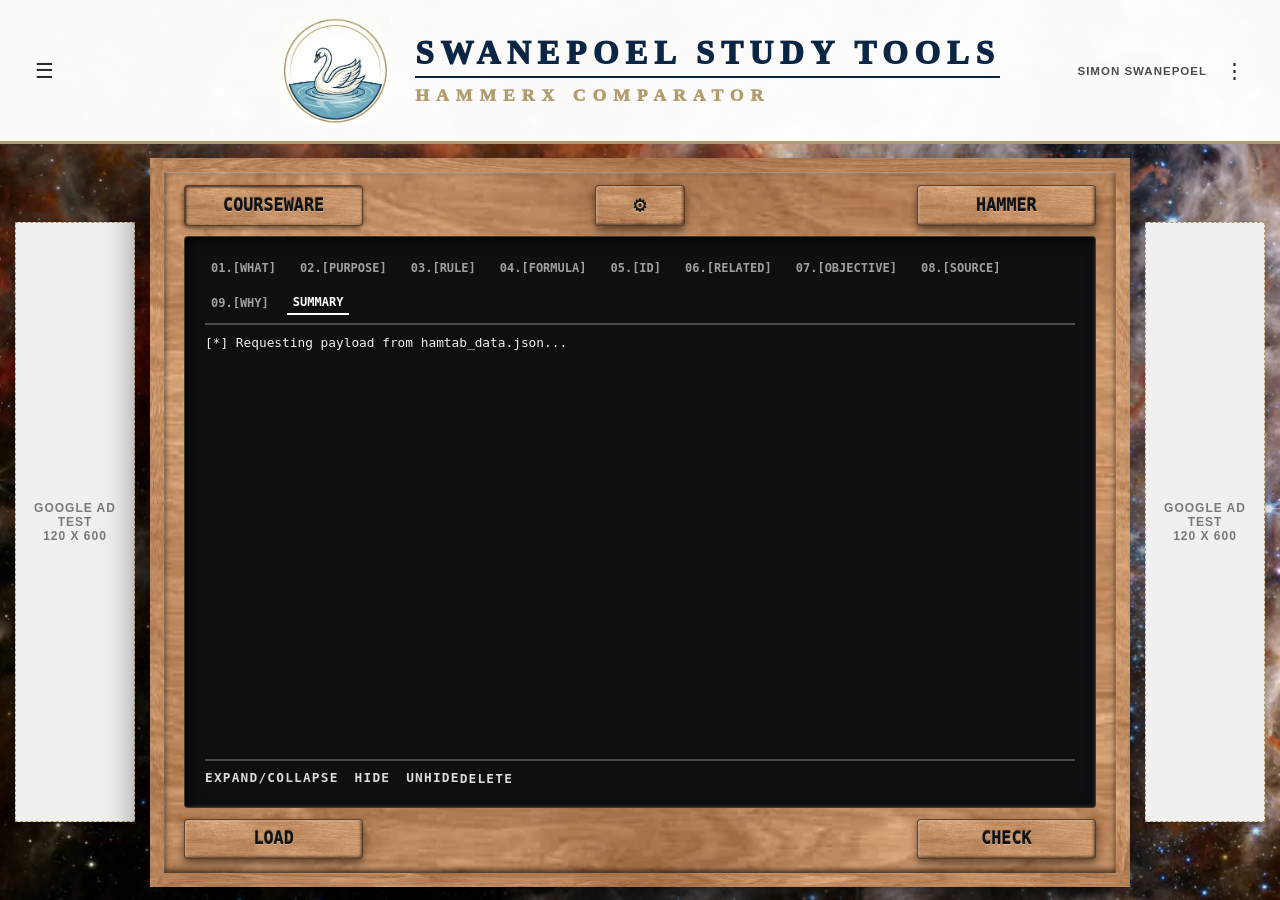
<file: comparator.html.html>
<!DOCTYPE html>
<html lang="en">
<head>
    <meta charset="UTF-8">
    <meta name="viewport" content="width=device-width, initial-scale=1.0">
    <title>SST-comparator / Hammer-X Workstation</title>
    <link rel="stylesheet" href="SST-comparator.css">
</head>
<body>

    <!-- Layer 1: Universal Backdrop Canvas -->
    <div class="nebula-canvas"></div>

    <!-- Consolidated Top Navigation Header Bar -->
    <div class="workstation-header" id="workstation-shutter-header">
        
        <!-- Top-Left Menu Container -->
        <div class="top-menu-container menu-left">
            <div class="drawer-wrapper">
                <div class="menu-trigger">☰</div>
                <nav class="nav-links-drawer">
                    <a href="#home" class="sst-nav-link">HOME</a>
                    <a href="#hammerx-home" class="sst-nav-link">HAMMERX HOME</a>
                    <a href="#stats" class="sst-nav-link">STATS</a>
                    <a href="#guardian-portal" class="sst-nav-link">GARDIAN PORTAL</a>
                    <a href="#tutorials" class="sst-nav-link">TUTORIALS</a>
                </nav>
            </div>
        </div>

        <!-- Centered horizontal logo and text branding block -->
        <div class="logo-wrapper">
            <img src="SST Logo.png" alt="SST Logo" class="sst-logo" id="shutter-logo">
            <div class="sst-branding-text-zone">
                <h2 class="sst-title-main" id="shutter-title-main">Swanepoel Study Tools</h2>
                <div class="sst-title-divider" id="shutter-title-divider"></div>
                <h3 class="sst-title-sub" id="shutter-title-sub">HAMMERX COMPARATOR</h3>
            </div>
        </div>

        <!-- Right Configuration & User Profile Anchor (3-Dots Menu) -->
        <div class="top-menu-container menu-right">
            <div class="drawer-wrapper">
                <div class="user-profile-trigger">
                    <span class="user-display-name">Simon Swanepoel</span>
                    <div class="menu-trigger">⋮</div>
                </div>
                <nav class="nav-links-drawer profile-drawer">
                    <a href="javascript:void(0)" class="sst-nav-link" id="btn-open-account-settings">Account Settings</a>
                    <a href="#security" class="sst-nav-link">Security</a>
                    <a href="#logout" class="sst-nav-link">Sign Out</a>
                </nav>
            </div>
        </div>
    </div>      

    <!-- The Primary Active Workspace Core -->
    <div class="workspace-core">
        
        <!-- LEFT GOOGLE AD TEST ZONE -->
        <div class="ad-zone-side">
            <div class="google-test-ad-banner">
                <span class="ad-label">Google Ad Test<br>120 x 600</span>
            </div>
        </div>
        
        <!-- The Central Focused Workstation Console (70vw Material Block) -->
        <div class="workstation-console" id="main-workstation-console">
            
            <div class="viewport-wrapper">
                
                <!-- Top Control Strip -->
                <div class="button-bar-top">
                    <button class="viewport-button-corner active-toggle" id="btn-nav-study">COURSEWARE</button>
                    <button class="viewport-button-center" id="btn-nav-gear">⚙</button>
                    <button class="viewport-button-corner" id="btn-nav-slate">HAMMER</button>
                </div>

                <!-- Central Viewport -->
                <div class="console-viewport">
                    
                    <!-- Viewport Display 1: Courseware -->
                    <div id="display-study-material" class="viewport-display active">
                        <div class="study-viewport-layout">
                            
                            <!-- 10 TAB HEADERS -->
                            <div class="study-tab-strip">                              
                                <button class="study-tab-button" onclick="switchStudyTab(event, '01_WHAT')">01.[WHAT]</button>
                                <button class="study-tab-button" onclick="switchStudyTab(event, '02_PURPOSE')">02.[PURPOSE]</button>
                                <button class="study-tab-button" onclick="switchStudyTab(event, '03_RULE')">03.[RULE]</button>
                                <button class="study-tab-button" onclick="switchStudyTab(event, '04_FORMULA')">04.[FORMULA]</button>
                                <button class="study-tab-button" onclick="switchStudyTab(event, '05_ID')">05.[ID]</button>
                                <button class="study-tab-button" onclick="switchStudyTab(event, '06_RELATED')">06.[RELATED]</button>
                                <button class="study-tab-button" onclick="switchStudyTab(event, '07_OBJECTIVE')">07.[OBJECTIVE]</button>
                                <button class="study-tab-button" onclick="switchStudyTab(event, '08_SOURCE')">08.[SOURCE]</button>
                                <button class="study-tab-button" onclick="switchStudyTab(event, '09_WHY')">09.[WHY]</button>
                                <button class="study-tab-button active-study-tab" onclick="switchStudyTab(event, '00_SUMMARY')">SUMMARY</button>
                            </div>

                            <!-- 10 CONTENT PANES -->
                            <div class="study-content-container">
                                <div id="00_SUMMARY" class="study-tab-pane active">[*] Requesting payload from hamtab_data.json...</div>
                                <div id="01_WHAT" class="study-tab-pane"></div>
                                <div id="02_PURPOSE" class="study-tab-pane"></div>
                                <div id="03_RULE" class="study-tab-pane"></div>
                                <div id="04_FORMULA" class="study-tab-pane"></div>
                                <div id="05_ID" class="study-tab-pane"></div>
                                <div id="06_RELATED" class="study-tab-pane"></div>
                                <div id="07_OBJECTIVE" class="study-tab-pane"></div>
                                <div id="08_SOURCE" class="study-tab-pane"></div>
                                <div id="09_WHY" class="study-tab-pane"></div>
                            </div>
                            
                            <!-- STREAMLINED BOTTOM FOOTER STRIP -->
                            <div class="study-footer-strip">
                                <div class="footer-left-group">
                                    <button id="btn-expand-toggle" class="study-footer-button" onclick="toggleExpandAll()">EXPAND/COLLAPSE</button>
                                    <button id="btn-study-hide" class="study-footer-button">HIDE</button>
                                    <button id="btn-study-unhide" class="study-footer-button">UNHIDE</button>
                                </div>
                                <div class="footer-right-group">
                                    <button id="btn-study-delete" class="study-footer-button btn-danger-action">DELETE</button>
                                </div>
                            </div>

                        </div>

                        <!-- WARNING MODAL ANCHORED INSIDE STUDY VIEWPORT -->
                        <div class="comparator-modal-overlay" id="sst-global-modal" style="display: none;">
                            <div class="comparator-modal-box">
                                <div class="modal-title" id="global-modal-title">REQUIRED FIELDS MISSING</div>
                                <p class="modal-text" id="global-modal-body">Confirmation required.</p>
                                <div class="modal-button-group" id="global-modal-actions"></div>
                            </div>
                        </div>

                    </div>

                    <!-- Viewport Display 2: HAMMER (Interactive Canvas) -->
                    <div id="display-copy-slate" class="viewport-display">
                        <div class="copy-slate-layout">
                            
                            <!-- Mode & Comparison Header Strip -->
                            <div class="copy-slate-header-strip">
                                <div class="copy-slate-mode-group">
                                    <button class="copy-slate-mode-btn active-slate-mode" id="btn-mode-noun">[NOUN]</button>
                                    <button class="copy-slate-mode-btn" id="btn-mode-noun-desc">[NOUN + DESC]</button>
                                    <button class="copy-slate-mode-btn" id="btn-mode-noun-desc-where">[NOUN + DESC + WHERE]</button>
                                </div>
                                <div class="copy-slate-check-group">
                                    <button class="copy-slate-mode-btn" id="btn-slate-clear">[ CLEAR ]</button>
                                    
                                    <div class="copy-slate-groups-indicator">
                                        <span class="groups-label">GROUPS:</span>
                                        <span class="groups-list" id="slate-active-groups-display">[ ALL ]</span>
                                    </div>

                                    <span class="copy-slate-score-display" id="slate-score-display">[ --- ]</span>
                                    <button class="copy-slate-check-toggle" id="btn-toggle-check-mode">[ VERBATUM ]</button>
                                </div>
                            </div>

                            <!-- Live Writing Canvas Area -->
                            <div class="copy-slate-canvas" id="copy-slate-canvas"></div>

                        </div>

                        <!-- Modal Confirmation Dialog for Slate -->
                        <div class="comparator-modal-overlay" id="slate-clear-modal" style="display: none;">
                            <div class="comparator-modal-box">
                                <div class="modal-title">SAVE TEST RESULTS?</div>
                                <p class="modal-text">Would you like to log your test score and attempt data before clearing the slate?</p>
                                <div class="modal-button-group">
                                    <button class="modal-btn btn-modal-discard" id="btn-modal-discard">CLEAR WITHOUT SAVING</button>
                                    <button class="modal-btn btn-modal-save" id="btn-modal-save">SAVE & CLEAR</button>
                                </div>
                            </div>
                        </div>
                    </div>

                    <!-- Viewport Display 3: Settings -->
                    <div id="display-settings" class="viewport-display">
                        <h1 class="settings-heading">SETTINGS</h1>
                        <div class="settings-divider"></div>

                        <div class="settings-layout-container">
                            <div class="settings-left-pane">
                                <ul class="settings-list">
                                    <li class="settings-item active-category" data-category="GROUP BREAKS">GROUP BREAKS</li>
                                    <li class="settings-item" data-category="VIEWPORT APPEARANCE">VIEWPORT APPEARANCE</li>
                                    <li class="settings-item" data-category="COLORS">COLORS</li>
                                    <li class="settings-item" data-category="TEXT">TEXT</li>
                                </ul>
                            </div>

                            <div class="settings-right-pane">
                                <h3 id="sub-menu-title" class="sub-menu-heading">[ GROUP BREAKS Options ]</h3>
                                
                                <div id="group-breaks-control" style="font-family: monospace; font-size: 0.9rem; margin-top: 20px;">
                                    LINES PER GROUP: 
                                    <span id="group-size-display" style="color: #b29c6d; cursor: pointer; text-decoration: underline; font-weight: bold; margin-left: 6px;">10</span>
                                    
                                    <span id="group-size-edit-container" style="display: none; margin-left: 12px; align-items: center; gap: 8px;">
                                        <input type="number" id="input-group-size" min="2" max="50" style="width: 60px; background: #111; color: #fff; border: 1px solid #b29c6d; padding: 2px 6px; font-family: monospace; font-size: 0.85rem;" />
                                        <button id="btn-save-group-size" style="background: transparent; border: 1px solid #b29c6d; color: #b29c6d; font-family: monospace; font-size: 0.75rem; font-weight: bold; padding: 2px 8px; cursor: pointer;">SAVE</button>
                                    </span>
                                </div>

                                <div id="viewport-appearance-control" style="display: none;">
                                    <div class="theme-preset-grid">
                                        <!-- Surface Boards -->
                                        <div class="theme-preset-card card-black-board active-theme" data-theme="BLACK_BOARD"><span>BLACK BOARD</span></div>
                                        <div class="theme-preset-card card-green-board" data-theme="GREEN_BOARD"><span>GREEN BOARD</span></div>
                                        <div class="theme-preset-card card-red-board" data-theme="RED_BOARD"><span>RED BOARD</span></div>
                                        <div class="theme-preset-card card-whiteboard" data-theme="WHITEBOARD"><span>WHITEBOARD</span></div>
                                        <div class="theme-preset-card card-paper" data-theme="PAPER"><span>PAPER (PLAIN)</span></div>

                                        <div class="settings-sub-divider"></div>

                                        <!-- RULED LINES COLOR ROW -->
                                        <div class="theme-preset-card card-color-picker-row">
                                            <span class="color-row-title">RULED LINES</span>
                                            <div class="palette-radio-group" id="palette-ruled-lines">
                                                <div class="palette-dot dot-off active-dot" data-color="transparent" title="Off"></div>
                                                <div class="palette-dot" style="background-color: #000000;" data-color="#000000" title="Black"></div>
                                                <div class="palette-dot" style="background-color: #ffffff;" data-color="#ffffff" title="White"></div>
                                                <div class="palette-dot" style="background-color: #8a8d97;" data-color="#8a8d97" title="Grey"></div>
                                                <div class="palette-dot" style="background-color: #ff3344;" data-color="#ff3344" title="Red"></div>
                                                <div class="palette-dot" style="background-color: #ffd700;" data-color="#ffd700" title="Yellow"></div>
                                                <div class="palette-dot" style="background-color: #3b82f6;" data-color="#3b82f6" title="Blue"></div>
                                                <div class="palette-dot" style="background-color: #a855f7;" data-color="#a855f7" title="Purple"></div>
                                                <div class="palette-dot" style="background-color: #ff8800;" data-color="#ff8800" title="Orange"></div>
                                                <div class="palette-dot" style="background-color: #10b981;" data-color="#10b981" title="Green"></div>
                                                <div class="palette-dot" style="background-color: #06b6d4;" data-color="#06b6d4" title="Cyan"></div>
                                                <div class="palette-dot" style="background-color: #ec4899;" data-color="#ec4899" title="Magenta"></div>
                                                <div class="palette-dot" style="background-color: #708238;" data-color="#708238" title="Aloe"></div>
                                            </div>
                                        </div>

                                        <!-- MARGIN COLOR ROW -->
                                        <div class="theme-preset-card card-color-picker-row">
                                            <span class="color-row-title">MARGIN</span>
                                            <div class="palette-radio-group" id="palette-margin">
                                                <div class="palette-dot dot-off active-dot" data-color="transparent" title="Off"></div>
                                                <div class="palette-dot" style="background-color: #000000;" data-color="#000000" title="Black"></div>
                                                <div class="palette-dot" style="background-color: #ffffff;" data-color="#ffffff" title="White"></div>
                                                <div class="palette-dot" style="background-color: #8a8d97;" data-color="#8a8d97" title="Grey"></div>
                                                <div class="palette-dot" style="background-color: #ff3344;" data-color="#ff3344" title="Red"></div>
                                                <div class="palette-dot" style="background-color: #ffd700;" data-color="#ffd700" title="Yellow"></div>
                                                <div class="palette-dot" style="background-color: #3b82f6;" data-color="#3b82f6" title="Blue"></div>
                                                <div class="palette-dot" style="background-color: #a855f7;" data-color="#a855f7" title="Purple"></div>
                                                <div class="palette-dot" style="background-color: #ff8800;" data-color="#ff8800" title="Orange"></div>
                                                <div class="palette-dot" style="background-color: #10b981;" data-color="#10b981" title="Green"></div>
                                                <div class="palette-dot" style="background-color: #06b6d4;" data-color="#06b6d4" title="Cyan"></div>
                                                <div class="palette-dot" style="background-color: #ec4899;" data-color="#ec4899" title="Magenta"></div>
                                                <div class="palette-dot" style="background-color: #708238;" data-color="#708238" title="Aloe"></div>
                                            </div>
                                        </div>

                                        <div class="settings-sub-divider"></div>

                                        <!-- MATERIAL BORDER PRESETS -->
                                        <div class="theme-preset-card card-border-wood active-theme" id="btn-border-wood" data-frame="WOOD">
                                            <span>WOOD BORDER</span>
                                        </div>
                                        <div class="theme-preset-card card-border-titanium" id="btn-border-titanium" data-frame="TITANIUM">
                                            <span>TITANIUM BORDER</span>
                                        </div>
                                        <div class="theme-preset-card card-border-blackglass" id="btn-border-blackglass" data-frame="BLACK_GLASS">
                                            <span>NITE-LIT (BLACK GLASS)</span>
                                        </div>
                                    </div>
                                </div>

                                <!-- CATEGORY 3: COLORS -->
                                <div id="colors-control" style="display: none;">
                                    <div class="color-section-selector">
                                        <span class="color-target-btn active-target" data-target="--color-part-tag">[ TAG ]</span>
                                        <span class="color-target-btn" data-target="--color-part-name">NAME</span>
                                        <span style="color: var(--number-color);">|</span>
                                        <span class="color-target-btn" data-target="--color-part-desc">DESCRIPTION</span>
                                        <span style="color: var(--number-color);">|</span>
                                        <span class="color-target-btn" data-target="--color-part-where">WHERE</span>
                                    </div>

                                    <div style="margin-top: 12px; padding: 8px 12px; background: rgba(0,0,0,0.5); border: 1px solid var(--divider-color); border-radius: 4px; font-family: monospace; font-size: 0.75rem;">
                                        <span style="color: var(--number-color); margin-right: 6px;">SAMPLE:</span>
                                        <span class="line-part-tag">[RELATED]</span>
                                        <span class="line-part-name">Computer systems</span>
                                        <span style="color: var(--number-color);">|</span>
                                        <span class="line-part-desc">One type of electrical system</span>
                                        <span style="color: var(--number-color);">|</span>
                                        <span class="line-part-where">"Computer systems are..."</span>
                                    </div>

                                    <div class="color-matrices-wrapper">
                                        <div class="color-matrix-grid" id="color-matrix-container"></div>
                                        
                                        <div class="color-preset-3x3-container">
                                            <div class="color-preset-3x3-label">PRESETS</div>
                                            <div class="color-preset-3x3-grid" id="color-preset-3x3">
                                                <div class="color-dot preset-dot" style="background-color: #ff3344;" data-color="#ff3344" title="Red"></div>
                                                <div class="color-dot preset-dot" style="background-color: #ffd700;" data-color="#ffd700" title="Yellow"></div>
                                                <div class="color-dot preset-dot" style="background-color: #3b82f6;" data-color="#3b82f6" title="Blue"></div>
                                                <div class="color-dot preset-dot" style="background-color: #a855f7;" data-color="#a855f7" title="Purple"></div>
                                                <div class="color-dot preset-dot" style="background-color: #ff8800;" data-color="#ff8800" title="Orange"></div>
                                                <div class="color-dot preset-dot" style="background-color: #10b981;" data-color="#10b981" title="Green"></div>
                                                <div class="color-dot preset-dot" style="background-color: #06b6d4;" data-color="#06b6d4" title="Cyan"></div>
                                                <div class="color-dot preset-dot" style="background-color: #ec4899;" data-color="#ec4899" title="Magenta"></div>
                                                <div class="color-dot preset-dot" style="background-color: #708238;" data-color="#708238" title="Aloe"></div>
                                            </div>
                                        </div>
                                    </div>
                                </div>

                                <!-- CATEGORY 4: TEXT OPTIONS -->
                                <div id="text-control" style="display: none;">
                                    <div class="color-section-selector">
                                        <span class="text-target-btn active-target" data-target="tag">[ TAG ]</span>
                                        <span class="text-target-btn" data-target="name">NAME</span>
                                        <span style="color: var(--number-color);">|</span>
                                        <span class="text-target-btn" data-target="desc">DESCRIPTION</span>
                                        <span style="color: var(--number-color);">|</span>
                                        <span class="text-target-btn" data-target="where">WHERE</span>
                                    </div>

                                    <div style="margin-top: 12px; padding: 8px 12px; background: rgba(0,0,0,0.5); border: 1px solid var(--divider-color); border-radius: 4px; font-family: monospace; font-size: 0.75rem;">
                                        <span style="color: var(--number-color); margin-right: 6px;">SAMPLE:</span>
                                        <span class="line-part-tag">[RELATED]</span>
                                        <span class="line-part-name">Computer systems</span>
                                        <span style="color: var(--number-color);">|</span>
                                        <span class="line-part-desc">One type of electrical system</span>
                                        <span style="color: var(--number-color);">|</span>
                                        <span class="line-part-where">"Computer systems are..."</span>
                                    </div>

                                    <div class="text-options-toolbar">
                                        <div class="text-style-toggle-group">
                                            <button class="text-format-btn" id="btn-text-bold">[ BOLD ]</button>
                                            <button class="text-format-btn" id="btn-text-italic">[ ITALIC ]</button>
                                        </div>

                                        <div class="text-font-select-group">
                                            <label class="text-font-label">FONT STYLE:</label>
                                            <select id="select-token-font" class="text-font-dropdown">
                                                <option value="monospace">Monospace (Terminal)</option>
                                                <option value="'Chalkboard SE', 'Chalkboard', 'Comic Sans MS', cursive">Chalkboard (Chalk)</option>
                                                <option value="'Comic Sans MS', 'Casual', cursive">Casual / Crayon</option>
                                                <option value="'Marker Felt', 'Arial Rounded MT Bold', sans-serif">Marker Felt (Whiteboard)</option>
                                                <option value="'Cinzel', 'Didot', 'Times New Roman', serif">Cinzel (Formal Serif)</option>
                                                <option value="'Courier New', Courier, monospace">Typewriter (Courier)</option>
                                                <option value="-apple-system, BlinkMacSystemFont, 'Segoe UI', Roboto, sans-serif">Clean Sans</option>
                                            </select>
                                        </div>
                                    </div>
                                </div>

                            </div>
                        </div>
                    </div>
                </div>

                <!-- Bottom Control Strip -->
                <div class="button-bottom-bar">
                    <input type="file" id="json-file-input" accept=".json" style="display: none;">
                    <button id="btn-load-file" class="action-button-large">LOAD</button>
                    <button class="action-button-large" id="btn-check-comparator">CHECK</button>
                </div>

            </div>

        </div>

        <!-- RIGHT GOOGLE AD TEST ZONE -->
        <div class="ad-zone-side">
            <div class="google-test-ad-banner">
                <span class="ad-label">Google Ad Test<br>120 x 600</span>
            </div>
        </div>
        
    </div>

    <!-- ACCOUNT SETTINGS MODAL VIEWPORT (TRIGGERED BY 3-DOTS TOP RIGHT) -->
    <div class="comparator-modal-overlay" id="account-settings-modal" style="display: none;">
        <div class="account-settings-box">
            <div class="modal-title">ACCOUNT SETTINGS</div>
            <div class="account-settings-body">
                <div class="settings-modal-row">
                    <span class="settings-modal-label">MODE</span>
                    <div class="shutter-toggle-wrapper">
                        <span class="mode-state-tag" id="label-mode-light">LIGHT</span>
                        <label class="shutter-switch">
                            <input type="checkbox" id="shutter-mode-toggle">
                            <span class="shutter-slider"></span>
                        </label>
                        <span class="mode-state-tag" id="label-mode-dark">DARK</span>
                    </div>
                </div>
            </div>
            <div class="modal-button-group" style="justify-content: flex-end; margin-top: 15px;">
                <button class="modal-btn btn-modal-save" id="btn-close-account-settings">OK</button>
            </div>
        </div>
    </div>

    <script src="SST-comparator.js"></script>
</body>
</html>
</file>
<file: SST-comparator.css>
/* ===================================================
   SST-COMPARATOR CONSOLE & WORKSTATION MASTER STYLESHEET
   File: SST-comparator.css
   =================================================== */

/* CSS DYNAMIC THEME ENGINE (DEFAULT: BLACK BOARD) */
:root {
    --board-bg: #0d0f12;
    --board-ink: #f0f0f0;
    --header-text: #ffffff;
    --number-color: #606b7a;
    --divider-color: rgba(255, 255, 255, 0.25);
    
    /* OVERLAY CONTROL VARIABLES */
    --grid-line-color: transparent;
    --margin-line-color: transparent;

    /* CONSOLE FRAME BORDER & BUTTON ENGINE (WOOD DEFAULT) */
    --console-frame-bg: url('wood.webp');
    --console-frame-border: url('wood.webp');
    --btn-frame-bg: url('wood.webp');
    --btn-text-color: #111111;
    --btn-border-color: rgba(60, 36, 18, 0.75);
    --btn-text-shadow: 0 1px 1px rgba(255, 255, 255, 0.4), 0 -1px 1px rgba(0, 0, 0, 0.7); 
    --btn-box-shadow: inset 1px 1px 2px rgba(255, 255, 255, 0.4), inset -1px -1px 3px rgba(0, 0, 0, 0.6), 0px 4px 8px rgba(0, 0, 0, 0.5);

    /* DEFAULT LINE TOKEN COLOR MATRIX */
    --color-part-tag: #b29c6d;
    --color-part-name: #ffffff;
    --color-part-desc: #8a8d97;
    --color-part-where: #00ff66;

    /* DYNAMIC TOKEN TYPOGRAPHY VARIABLES */
    --font-weight-tag: bold;
    --font-style-tag: normal;
    --font-family-tag: inherit;

    --font-weight-name: bold;
    --font-style-name: normal;
    --font-family-name: inherit;

    --font-weight-desc: normal;
    --font-style-desc: normal;
    --font-family-desc: inherit;

    --font-weight-where: normal;
    --font-style-where: italic;
    --font-family-where: inherit;

    /* PERMANENT TOP SHUTTER THEME */
    --shutter-bg: rgba(255, 255, 255, 0.98);
    --shutter-title-color: #0b2545;
    --shutter-divider-color: #0b2545;
    --shutter-sub-color: #b29c6d;
    --shutter-icon-color: #2c2d30;
}

* {
    margin: 0;
    padding: 0;
    box-sizing: border-box;
}

body, html {
    width: 100%;
    min-height: 100%;
    height: auto;
    overflow-x: hidden;
    overflow-y: auto;
    background-color: #050608;
    background-image: url('BG1.webp');
    background-size: cover;
    background-position: center;
    background-repeat: no-repeat;
    background-attachment: fixed;
    font-family: -apple-system, BlinkMacSystemFont, "Segoe UI", Roboto, sans-serif;
    scroll-behavior: smooth;
}

.comparator-stage-wrapper {
    position: relative;
    width: 100vw;
    height: 100vh;
    min-height: 100dvh;
    overflow: hidden;
    z-index: 5;
}

body.is-editing-locked .button-bar-top button,
body.is-editing-locked .study-tab-strip button,
body.is-editing-locked .action-button-large {
    pointer-events: none !important;
    opacity: 0.4 !important;
    cursor: not-allowed !important;
}

.nebula-canvas {
    position: fixed;
    top: 0;
    left: 0;
    width: 100vw;
    height: 100vh;
    background-color: #050608;
    background-image: url('BG1.webp');
    background-size: cover;
    background-position: center;
    background-repeat: no-repeat;
    z-index: 1;
}

.workstation-header {
    position: absolute !important;
    top: 0 !important;
    left: 0 !important;
    width: 100vw !important;
    height: 16vh !important; 
    max-height: 16vh !important;
    background-color: var(--shutter-bg);
    border-bottom: 3px solid #b29c6d;
    z-index: 100 !important;
    display: flex !important;          
    flex-direction: column !important;   
    justify-content: center !important; 
    align-items: center !important;     
    box-shadow: 0px 4px 30px rgba(0, 0, 0, 0.15);
    overflow: visible !important;
    transition: height 0.4s cubic-bezier(0.4, 0, 0.2, 1), max-height 0.4s cubic-bezier(0.4, 0, 0.2, 1) !important;
}

.workstation-header.shutter-collapsed {
    height: 5vh !important;
    max-height: 5vh !important;
    cursor: pointer !important;
    overflow: hidden !important;
}

.workstation-header.shutter-collapsed .logo-wrapper,
.workstation-header.shutter-collapsed .top-menu-container {
    opacity: 0 !important;
    pointer-events: none !important;
    transition: opacity 0.2s ease !important;
}

.logo-wrapper,
.top-menu-container {
    transition: opacity 0.3s ease;
}

.logo-wrapper {
    display: flex;
    flex-direction: row;      
    justify-content: center;  
    align-items: center;      
    gap: 25px;                
    width: auto;
    margin: 0 auto;           
}

.sst-logo {
    height: 12vh; 
    width: auto;  
    display: block;
    mix-blend-mode: multiply; 
}

.sst-branding-text-zone {
    display: flex;
    flex-direction: column;   
    justify-content: center;  
    align-items: flex-start;  
    height: auto;             
}

.sst-title-main {
    color: var(--shutter-title-color);
    font-family: "Cinzel", "Didot", "Bodoni MT", "Times New Roman", serif;
    font-size: clamp(1.2rem, 3.5vh + 0.1rem, 2.2rem); 
    font-weight: 1000;
    text-transform: uppercase;
    letter-spacing: 0.2em;   
    margin: 0;               
    text-align: left;         
    user-select: none;
}

.sst-title-divider {
    height: 2px;
    background-color: var(--shutter-divider-color);
    align-self: stretch; 
    margin: 0.5vh 0;
}

.sst-title-sub {
    color: var(--shutter-sub-color);
    font-family: "Cinzel", "Didot", "Bodoni MT", "Times New Roman", serif;
    font-size: clamp(0.7rem, 3vh + 0.05rem, 1.1rem); 
    font-weight: 1000;
    text-transform: uppercase;
    letter-spacing: 0.4em;   
    margin: 0.3vh 0 0 0;       
    text-align: left;         
    user-select: none;
}

.top-menu-container {
    position: absolute;
    top: 0;
    height: 100%; 
    z-index: 100;
    display: flex;
    align-items: center; 
}
.menu-left { left: 30px; gap: 15px; }
.menu-right { right: 30px; flex-direction: row; gap: 15px; }

.menu-trigger {
    font-size: clamp(1.25rem, 1.35vw + 0.45vh, 2.15rem);
    color: var(--shutter-icon-color);
    cursor: pointer;
    user-select: none;
    transition: color 0.3s ease, transform 0.2s ease;
    padding: 5px;
    display: flex;
    align-items: center;
}
.menu-trigger:hover { color: #b29c6d; transform: scale(1.1); }

.drawer-wrapper {
    position: relative;
    display: flex;
    align-items: center;
    height: 100%;
    pointer-events: auto !important;
}

.nav-links-drawer {
    position: absolute;
    top: 100%; 
    display: flex;
    flex-direction: column; 
    gap: 12px;
    opacity: 0;
    max-height: 0;
    overflow: hidden;
    white-space: nowrap;
    transition: all 0.3s cubic-bezier(0.25, 1, 0.5, 1);
    background: rgba(13, 15, 18, 0.98);
    border: 1px solid #b29c6d;
    border-radius: 0 0 4px 4px;
    box-shadow: 0px 8px 16px rgba(0,0,0,0.5);
    pointer-events: none;
    z-index: 10000 !important;
}

.menu-left .nav-links-drawer { left: 0; }
.menu-right .nav-links-drawer { right: 0; align-items: flex-end; }

.drawer-wrapper:hover .nav-links-drawer,
.drawer-wrapper.drawer-open .nav-links-drawer {
    opacity: 1 !important;
    max-height: 350px !important; 
    padding: 15px 20px !important;
    pointer-events: auto !important;
    visibility: visible !important;
}

.sst-nav-link {
    color: #b29c6d;
    text-decoration: none;
    font-size: clamp(0.78rem, 0.8vw + 0.1vh, 1.05rem);
    font-weight: 700;
    text-transform: uppercase;
    letter-spacing: 1px;
    transition: color 0.2s ease, transform 0.2s ease;
    cursor: pointer !important;
    pointer-events: auto !important;
}
.sst-nav-link:hover { color: #00f0ff; transform: translateX(4px); }
.menu-right .sst-nav-link:hover { transform: translateX(-4px); }

.user-profile-trigger {
    display: flex;
    align-items: center;
    gap: 12px;
    cursor: pointer;
    user-select: none;
    height: 100%;
}

.user-display-name {
    color: var(--shutter-icon-color);
    font-size: clamp(0.72rem, 0.72vw + 0.1vh, 1.05rem);
    font-weight: 600;
    text-transform: uppercase;
    letter-spacing: 1px;
    opacity: 0.85;
}
.user-profile-trigger:hover .user-display-name { color: #b29c6d; }

.workspace-core {
    position: absolute !important;
    top: 16vh !important;
    left: 0 !important;
    width: 100vw !important;
    height: 84vh !important;
    z-index: 10 !important;
    padding: 1.5vh 0;
    display: flex;
    justify-content: space-between;
    align-items: center;
    box-sizing: border-box;
    transition: top 0.4s cubic-bezier(0.4, 0, 0.2, 1), height 0.4s cubic-bezier(0.4, 0, 0.2, 1) !important;
}

.workspace-core.workspace-expanded {
    top: 5vh !important;
    height: 95vh !important;
}

.ad-zone-side {
    width: 150px;
    min-width: 150px;
    height: 100%;
    display: flex;
    justify-content: center;
    align-items: center;
    user-select: none;
    z-index: 6;
    flex-shrink: 0;
}

.google-test-ad-banner {
    width: 120px;
    height: 600px;
    background-color: #f0f0f0;
    border: 1px dashed #b29c6d;
    display: flex;
    justify-content: center;
    align-items: center;
    box-shadow: 0 4px 15px rgba(0,0,0,0.3);
}

.ad-label {
    color: #7a7a7a;
    font-size: 0.75rem;
    text-transform: uppercase;
    letter-spacing: 1px;
    text-align: center;
    font-weight: bold;
    font-family: sans-serif;
}

.workstation-console {
    width: calc(100vw - 300px);             
    height: 100%;            
    z-index: 6;
    transition: all 0.3s ease; 
    background-image: var(--console-frame-bg); 
    background-size: cover;
    background-position: center;
    border: 14px solid transparent; 
    border-image: var(--console-frame-border) 30 stretch; 
    box-shadow: 
        inset -2px -2px 4px rgba(255, 255, 255, 0.4), 
        inset 3px 3px 6px rgba(0, 0, 0, 0.7),         
        0px 12px 35px rgba(0, 0, 0, 0.85);           
    padding: 1.5vh 20px; 
    display: flex;
    justify-content: center;
    align-items: center;
    overflow: hidden;
    box-sizing: border-box;
    flex: 1;
}

.workstation-console.wood-frame {
    background-color: #2b1810 !important;
    background-image: url('wood.webp') !important; 
    background-size: cover;
    background-position: center;
    border: 14px solid transparent !important; 
    border-image: url('wood.webp') 30 stretch !important; 
    box-shadow: 
        inset 0 1px 2px rgba(255, 255, 255, 0.4), 
        inset 0 -2px 6px rgba(0, 0, 0, 0.8),         
        0px 14px 40px rgba(0, 0, 0, 0.9) !important;
}

.workstation-console.titanium-frame {
    border: 14px solid transparent !important;
    border-image: linear-gradient(135deg, #2c2d30 0%, #e2e4e9 25%, #8a8d97 50%, #b29c6d 75%, #111317 100%) 30 stretch !important;
    box-shadow: 
        inset -2px -2px 4px rgba(255, 255, 255, 0.4), 
        inset 3px 3px 6px rgba(0, 0, 0, 0.9),         
        0px 12px 35px rgba(0, 0, 0, 0.95);
}

.workstation-console.blackglass-frame,
.workstation-console.glass-frame {
    background-image: none !important;
    background: radial-gradient(circle at 50% 10%, #1e2029 0%, #0c0d12 55%, #020305 100%) !important;
    border: 14px solid transparent !important;
    border-image: linear-gradient(135deg, #4b4d5e 0%, #1c1e27 25%, #0b0c10 50%, #2e303d 75%, #050608 100%) 30 stretch !important;
    box-shadow: 
        inset 0 2px 4px rgba(255, 255, 255, 0.4),
        inset 0 -2px 6px rgba(0, 0, 0, 0.95),
        0 14px 45px rgba(0, 0, 0, 0.98),
        0 0 30px rgba(0, 240, 255, 0.25),
        0 0 10px rgba(192, 132, 252, 0.3) !important;
}

.viewport-wrapper {
    display: flex;
    flex-direction: column;
    align-items: center;
    gap: 1.2vh; 
    width: 100%;
    height: 100%;
}

.button-bar-top {
    width: 100%;
    display: flex;
    justify-content: space-between;
    align-items: center;
}

.viewport-button-corner,
.viewport-button-center,
.action-button-large {
    background-image: var(--btn-frame-bg);
    background-size: cover;
    background-position: center;
    border: 1.5px solid var(--btn-border-color);
    border-radius: 4px;
    display: flex;
    justify-content: center;
    align-items: center;
    font-family: monospace;
    line-height: 1;
    font-weight: 900;
    color: var(--btn-text-color);
    text-transform: uppercase;
    text-shadow: var(--btn-text-shadow);
    box-shadow: var(--btn-box-shadow);
    cursor: pointer;
    user-select: none;
    transition: all 0.2s ease;
}

.viewport-button-corner {
    width: clamp(120px, 14vw, 220px);
    height: 4.5vh;
    font-size: clamp(0.65rem, 2.6vh, 1.05rem);
}

.viewport-button-center {
    width: clamp(60px, 7vw, 110px);
    height: 4.5vh;
    font-size: clamp(0.9rem, 2.7vh, 1.35rem);
}

.action-button-large {
    width: clamp(120px, 14vw, 220px);
    height: 4.5vh;
    font-size: clamp(0.7rem, 2.6vh, 1.05rem);
}

.console-viewport {
    width: 100%;
    flex: 1;
    height: 58vh;
    background-color: var(--board-bg);
    color: var(--board-ink);
    border-radius: 4px;
    box-shadow: 
        inset 3px 3px 12px rgba(0, 0, 0, 0.8), 
        inset -1px -1px 3px rgba(255, 255, 255, 0.15); 
    border: 1px solid rgba(178, 156, 109, 0.3); 
    padding: 20px;
    overflow-y: auto;
    position: relative;
    transition: background-color 0.3s ease, color 0.3s ease;
}

.button-bottom-bar {
    width: 100%;
    display: flex;
    justify-content: space-between;
    align-items: center;
}

/* GROUNDED INK-STYLE ACTIVE BUTTONS (CLEAN - NO GLOW) */
.viewport-button-corner.active-toggle,
.viewport-button-center.active-toggle {
    border-color: var(--btn-border-color) !important;
    box-shadow: inset 1px 1px 3px rgba(0, 0, 0, 0.8), 0 2px 5px rgba(0, 0, 0, 0.5) !important;
}

.viewport-display {
    display: none; 
    width: 100%;
    height: 100%;
    position: relative;
}

.viewport-display.active { display: block; }

.settings-heading {
    font-family: "Cinzel", "Didot", serif;
    font-size: 2.2rem;
    color: var(--header-text);
    text-transform: uppercase;
    letter-spacing: 0.15em;
    margin-bottom: 0.5vh;
}

.settings-divider {
    width: 100%;
    height: 2px;
    background-color: var(--divider-color);
    margin-bottom: 20px;
    box-shadow: 0px 0px 6px rgba(255, 255, 255, 0.2);
}

.settings-layout-container {
    display: flex;
    flex-direction: row;
    justify-content: space-between;
    gap: 30px;
    height: calc(100% - 60px);
}

.settings-left-pane { width: 35%; }
.settings-right-pane {
    width: 60%;
    border-left: 1px solid var(--divider-color);
    padding-left: 25px;
}

.sub-menu-heading {
    font-family: monospace;
    font-size: 0.95rem;
    color: #b29c6d;
    text-transform: uppercase;
    letter-spacing: 1px;
    margin-bottom: 12px;
}

.settings-list {
    list-style: none;
    padding: 0;
    display: flex;
    flex-direction: column;
    gap: 12px;
}

.settings-item {
    font-family: monospace;
    font-size: 1.05rem;
    color: var(--header-text);
    text-transform: uppercase;
    letter-spacing: 1px;
    cursor: pointer;
    width: fit-content;
    transition: color 0.2s ease, transform 0.2s ease;
}

.settings-item:hover,
.settings-item.active-category {
    color: #b29c6d;
    transform: translateX(6px);
}

.theme-preset-grid {
    display: flex;
    flex-direction: column;
    gap: 10px;
    margin-top: 10px;
}

.theme-preset-card {
    display: flex;
    align-items: center;
    justify-content: space-between;
    padding: 10px 14px;
    border-radius: 4px;
    border: 1px solid rgba(178, 156, 109, 0.3);
    cursor: pointer;
    font-family: monospace;
    font-size: 0.85rem;
    font-weight: bold;
    letter-spacing: 1px;
    transition: transform 0.2s ease, border-color 0.2s ease, box-shadow 0.2s ease;
    user-select: none;
}

.theme-preset-card:hover {
    transform: translateX(4px);
    border-color: #b29c6d;
}

.theme-preset-card.active-theme {
    border-color: #b29c6d !important;
    box-shadow: 0 0 12px rgba(178, 156, 109, 0.7) !important;
}

.theme-preset-card.active-theme::after {
    content: '✓ ACTIVE';
    font-size: 0.7rem;
    color: #b29c6d;
    margin-left: 10px;
}

.card-black-board { background: #0d0f12; color: #f0f0f0; }
.card-green-board { background: #12261a; color: #f0f7f2; }
.card-red-board { background: #2b0e14; color: #f7f0f1; }
.card-whiteboard { background: #f8f9fa; color: #111827; }
.card-paper { background: #f5eedc; color: #1a1d20; }

.card-color-picker-row {
    background: rgba(255, 255, 255, 0.04);
    color: var(--header-text);
    border: 1px solid rgba(178, 156, 109, 0.4);
    display: flex;
    flex-direction: row;
    align-items: center;
    justify-content: space-between;
    gap: 12px;
    cursor: default;
}

.color-row-title {
    font-size: 0.8rem;
    font-weight: 900;
    letter-spacing: 1px;
    color: var(--header-text);
    white-space: nowrap;
}

.palette-radio-group {
    display: flex;
    align-items: center;
    gap: 6px;
    flex-wrap: wrap;
    justify-content: flex-end;
}

.palette-dot {
    width: 14px;
    height: 14px;
    border-radius: 50%;
    cursor: pointer;
    border: 1.5px solid rgba(255, 255, 255, 0.3);
    box-sizing: border-box;
    transition: transform 0.15s ease, border-color 0.15s ease, box-shadow 0.15s ease;
    position: relative;
}

.palette-dot:hover {
    transform: scale(1.3);
    border-color: #ffffff;
}

.palette-dot.active-dot {
    border-color: #ffffff !important;
    box-shadow: 0 0 6px #ffffff, inset 0 0 0 2px rgba(0, 0, 0, 0.8);
    transform: scale(1.15);
}

.palette-dot.dot-off {
    background: transparent !important;
    border: 1.5px dashed #8a8d97;
}

.palette-dot.dot-off::after {
    content: '';
    position: absolute;
    top: 50%;
    left: 1px;
    right: 1px;
    height: 1px;
    background: #ff3344;
    transform: rotate(-45deg);
}

.settings-sub-divider {
    height: 1px;
    background-color: var(--divider-color);
    margin: 6px 0;
    opacity: 0.5;
}

.color-section-selector {
    display: flex;
    align-items: center;
    gap: 8px;
    font-family: monospace;
    font-size: 0.85rem;
    margin-top: 10px;
    user-select: none;
    flex-wrap: wrap;
}

.color-target-btn, .text-target-btn {
    padding: 4px 8px;
    border: 1px solid rgba(178, 156, 109, 0.4);
    border-radius: 3px;
    cursor: pointer;
    font-weight: bold;
    transition: all 0.2s ease;
    color: var(--header-text);
}

.color-target-btn.active-target, .text-target-btn.active-target {
    border-color: #00ff66;
    box-shadow: 0 0 8px rgba(0, 255, 102, 0.4);
    background: rgba(0, 255, 102, 0.15);
    color: #00ff66;
}

.streamlined-color-picker-container {
    display: flex;
    flex-direction: column;
    gap: 16px;
    margin-top: 15px;
}

.color-picker-sublabel {
    font-family: monospace;
    font-size: 0.75rem;
    font-weight: bold;
    color: #b29c6d;
    letter-spacing: 1px;
    margin-bottom: 6px;
}

.essential-swatches-grid {
    display: grid;
    grid-template-columns: repeat(6, 1fr);
    gap: 8px;
    padding: 10px;
    background: rgba(0, 0, 0, 0.4);
    border: 1px solid var(--divider-color);
    border-radius: 4px;
    width: fit-content;
}

.swatch-dot {
    width: 2.8vh;
    height: 2.8vh;
    min-width: 20px;
    min-height: 20px;
    border-radius: 50%;
    cursor: pointer;
    border: 1.5px solid rgba(255, 255, 255, 0.3);
    transition: transform 0.15s ease, border-color 0.15s ease;
}

.swatch-dot:hover {
    transform: scale(1.3);
    border-color: #ffffff;
}

.direct-color-input-box {
    display: flex;
    flex-direction: column;
}

.direct-input-row {
    display: flex;
    align-items: center;
    gap: 10px;
}

.native-color-well {
    width: 36px;
    height: 32px;
    border: 1px solid var(--divider-color);
    border-radius: 3px;
    background: transparent;
    cursor: pointer;
    padding: 0;
}

.hex-text-input {
    background: #0d0f12;
    color: var(--header-text);
    border: 1px solid var(--divider-color);
    border-radius: 3px;
    padding: 6px 10px;
    font-family: monospace;
    font-size: 0.82rem;
    font-weight: bold;
    outline: none;
    width: 110px;
    text-transform: uppercase;
}

.hex-text-input:focus {
    border-color: #00ff66;
}

.text-options-toolbar {
    display: flex;
    flex-direction: column;
    gap: 14px;
    margin-top: 16px;
    padding: 12px;
    background: rgba(0, 0, 0, 0.4);
    border: 1px solid var(--divider-color);
    border-radius: 4px;
}

.text-style-toggle-group {
    display: flex;
    gap: 10px;
}

.text-format-btn {
    background: transparent;
    border: 1px solid var(--divider-color);
    color: var(--header-text);
    font-family: monospace;
    font-size: 0.8rem;
    font-weight: 900;
    padding: 6px 14px;
    cursor: pointer;
    border-radius: 3px;
    transition: all 0.2s ease;
}

.text-format-btn:hover {
    border-color: #b29c6d;
    color: #b29c6d;
}

.text-format-btn.active-format {
    border-color: #00ff66 !important;
    background: rgba(0, 255, 102, 0.15);
    color: #00ff66 !important;
    box-shadow: 0 0 8px rgba(0, 255, 102, 0.3);
}

.text-font-select-group {
    display: flex;
    align-items: center;
    gap: 10px;
    font-family: monospace;
}

.text-font-label {
    font-size: 0.78rem;
    font-weight: bold;
    color: #b29c6d;
    letter-spacing: 1px;
}

.text-font-dropdown {
    background: #0d0f12;
    color: var(--header-text);
    border: 1px solid var(--divider-color);
    border-radius: 3px;
    padding: 6px 10px;
    font-family: monospace;
    font-size: 0.8rem;
    font-weight: bold;
    outline: none;
    cursor: pointer;
    flex: 1;
    max-width: 260px;
}

.text-font-dropdown:focus {
    border-color: #b29c6d;
}

.line-part-tag {
    color: var(--color-part-tag);
    font-weight: var(--font-weight-tag);
    font-style: var(--font-style-tag);
    font-family: var(--font-family-tag);
    margin-right: 4px;
    transition: color 0.2s ease;
}

.line-part-name {
    color: var(--color-part-name);
    font-weight: var(--font-weight-name);
    font-style: var(--font-style-name);
    font-family: var(--font-family-name);
    outline: none;
    display: inline;
}

.line-part-desc {
    color: var(--color-part-desc);
    font-weight: var(--font-weight-desc);
    font-style: var(--font-style-desc);
    font-family: var(--font-family-desc);
    outline: none;
    display: inline;
}

.line-part-where {
    color: var(--color-part-where);
    font-weight: var(--font-weight-where);
    font-style: var(--font-style-where);
    font-family: var(--font-family-where);
    outline: none;
    display: inline;
}

/* STUDY VIEWPORT & 9-BIN SLATES */
.study-viewport-layout {
    display: flex;
    flex-direction: column;
    height: 100%;
    width: 100%;
    overflow: hidden;
    position: relative;
}

.study-viewport-layout::before {
    content: '';
    position: absolute;
    top: 36px;
    bottom: 36px;
    left: calc(48px - 0.5ch);
    width: 2px;
    background-color: var(--margin-line-color);
    pointer-events: none;
    z-index: 5;
    transition: background-color 0.3s ease;
}

.study-tab-strip {
    flex-shrink: 0;
    display: flex;
    flex-wrap: wrap;
    gap: 12px;
    padding-bottom: 8px;
    border-bottom: 2px solid var(--divider-color);
    margin-bottom: 10px;
}

.study-tab-button {
    background: transparent !important;
    border: none !important;
    border-radius: 0;
    box-shadow: none !important;
    color: var(--header-text) !important;
    font-family: monospace;
    font-size: 0.75rem;
    font-weight: 700;
    padding: 4px 6px;
    cursor: pointer;
    text-transform: uppercase;
    transition: opacity 0.2s ease, border-bottom 0.2s ease;
    opacity: 0.6;
}

.study-tab-button:hover,
.study-tab-button.active-study-tab {
    opacity: 1;
    font-weight: 900;
    color: var(--header-text) !important;
    border-bottom: 2px solid var(--header-text) !important;
}

.study-content-container {
    flex: 1;
    overflow-y: auto;
    padding-right: 6px;
}

.study-content-container::-webkit-scrollbar { width: 4px; }
.study-content-container::-webkit-scrollbar-thumb {
    background: var(--header-text);
    border-radius: 2px;
}
.study-content-container::-webkit-scrollbar-track {
    background: rgba(255, 255, 255, 0.05);
}

.study-tab-pane {
    display: none;
    height: 100%;
    overflow-y: auto;
    font-family: monospace;
    font-size: 0.8rem;
    color: var(--board-ink);
}

.study-tab-pane.active { display: block; }

.study-footer-strip {
    flex-shrink: 0;
    display: flex;
    justify-content: flex-start; 
    align-items: center;
    border-top: 2px solid var(--divider-color);  
    padding-top: 8px;                
    margin-top: 10px;                
}

.footer-left-group {
    display: flex;
    align-items: center;
    gap: 16px;                      
}

.study-footer-button {
    background: transparent;
    border: none;
    color: var(--header-text);
    font-family: monospace;
    font-size: 0.8rem;
    font-weight: 900;
    cursor: pointer;
    text-transform: uppercase;
    letter-spacing: 1.2px;
    opacity: 0.85;
    transition: opacity 0.2s ease, transform 0.1s ease;
}

.study-footer-button:hover {
    opacity: 1;
    color: #b29c6d;                
}

.study-footer-button.btn-danger-action:hover {
    color: #ff3366 !important;
}

.study-footer-button.btn-save-action:hover {
    color: #00ff66 !important;
}

.study-footer-button:active { transform: translateY(1px); }

/* PURE WHITE TEXT TOGGLE */
.study-footer-button.btn-toggle-plain {
    background: transparent !important;
    border: none !important;
    outline: none !important;
    box-shadow: none !important;
    color: #ffffff !important;
    padding: 0 4px !important;
    margin-left: 12px !important;
    font-weight: 900 !important;
    letter-spacing: 1.5px !important;
    cursor: pointer !important;
    display: inline-block !important;
}

.study-footer-button.btn-toggle-plain:hover {
    color: #ffffff !important;
    opacity: 1 !important;
    text-shadow: 0 0 6px rgba(255, 255, 255, 0.6);
}

/* COURSEWARE 3-STATE DYNAMIC VISIBILITY RULES */
.viewport-mode-NOUN .line-part-desc,
.viewport-mode-NOUN .desc-divider,
.viewport-mode-NOUN .line-part-where,
.viewport-mode-NOUN .where-divider,
.viewport-mode-NOUN .tag-what {
    display: none !important;
}

.viewport-mode-NOUN_DESC .line-part-where,
.viewport-mode-NOUN_DESC .where-divider {
    display: none !important;
}

.grouped-wrapper {
    display: flex;
    flex-direction: column;
    gap: 0;
    font-family: monospace;
}

.line-group { margin: 0; padding: 0; }

.group-header {
    color: var(--header-text);
    font-weight: bold;
    font-size: 0.8rem;
    line-height: 1.5;
    cursor: pointer;
    padding: 0;
    margin: 0;
    background: transparent;
    display: block;
    user-select: none;
    letter-spacing: 1px;
}

.group-header:hover { color: #b29c6d; }
.group-range {
    color: var(--number-color);
    font-weight: normal;
    font-size: 0.75rem;
}

.group-lines {
    display: none;
    margin: 0;
    padding: 0;
}

.line-group.open .group-lines {
    display: block;
    padding-left: 4px;
    padding-top: 2px;
    padding-bottom: 4px;
}

.line-row {
    display: flex;
    align-items: baseline;
    gap: 6px;
    line-height: 1.2;
    margin: 0;
    padding: 2px 0;
    font-size: 0.8rem;
    border-bottom: 1px solid var(--grid-line-color);
}

.line-select-dot {
    appearance: none;
    -webkit-appearance: none;
    width: 12px;
    height: 12px;
    border: 1.5px solid var(--number-color);
    border-radius: 50%;
    outline: none;
    cursor: pointer;
    margin: 0;
    transition: all 0.15s ease;
    flex-shrink: 0;
    align-self: center;
}

.line-select-dot:checked {
    border-color: #b29c6d;
    background-color: #b29c6d;
    box-shadow: inset 0 0 0 2px var(--board-bg);
}

.line-number {
    color: var(--number-color);
    min-width: 22px;
    text-align: right;
    user-select: none;
    flex-shrink: 0;
}

.line-text {
    color: var(--board-ink);
    white-space: pre-wrap; 
    word-break: break-word;
    flex: 1;
    outline: none;
    display: inline;
}

.line-row.is-dragging {
    opacity: 0.35;
    background: rgba(178, 156, 109, 0.15);
    cursor: grabbing;
}

.line-row.drag-over-top {
    border-top: 2px solid #b29c6d !important;
}

.line-row.drag-over-bottom {
    border-bottom: 2px solid #b29c6d !important;
}

.copy-slate-layout {
    display: flex;
    flex-direction: column;
    height: 100%;
    width: 100%;
}

.copy-slate-header-strip {
    flex-shrink: 0;
    display: flex;
    justify-content: space-between;
    align-items: center;
    border-bottom: 2px solid var(--divider-color);
    padding-bottom: 8px;
    margin-bottom: 10px;
}

.copy-slate-mode-group { display: flex; gap: 12px; }

.copy-slate-mode-btn {
    background: transparent !important;
    border: none !important;
    color: var(--header-text) !important;
    font-family: monospace;
    font-size: 0.75rem;
    font-weight: 700;
    padding: 4px 6px;
    cursor: pointer;
    text-transform: uppercase;
    transition: opacity 0.2s ease, border-bottom 0.2s ease;
    opacity: 0.6;
}

.copy-slate-mode-btn:hover,
.copy-slate-mode-btn.active-slate-mode {
    opacity: 1;
    font-weight: 900;
    color: #ffffff !important;
    border-bottom: 2px solid #ffffff !important;
}

.copy-slate-check-toggle {
    background: transparent !important;
    border: none !important;
    color: #ffffff !important;
    font-family: monospace;
    font-size: 0.75rem;
    font-weight: bold;
    padding: 4px 6px;
    cursor: pointer;
    letter-spacing: 1px;
    opacity: 0.85;
}

.copy-slate-check-group {
    display: flex;
    align-items: center;
    gap: 12px;
}

.copy-slate-groups-indicator {
    display: flex;
    align-items: center;
    gap: 4px;
    font-family: monospace;
    font-size: 0.75rem;
    letter-spacing: 1px;
    user-select: none;
}

.groups-label {
    color: #b29c6d;
    font-weight: bold;
}

.groups-list {
    color: var(--header-text);
    font-weight: 900;
}

.copy-slate-score-display {
    font-family: monospace;
    font-size: 0.75rem;
    font-weight: bold;
    color: var(--number-color);
    letter-spacing: 1px;
}

.copy-slate-score-display.score-pass {
    color: #00ff66 !important;
    text-shadow: 0 0 6px rgba(0, 255, 102, 0.4);
}

.copy-slate-score-display.score-fail {
    color: #ff3366 !important;
    text-shadow: 0 0 6px rgba(255, 51, 102, 0.4);
}

.line-feedback-row {
    display: flex;
    gap: 6px;
    line-height: 1.2;
    margin: 0;
    padding: 1px 0 3px 0;
    font-size: 0.75rem;
    font-family: monospace;
}

.line-feedback-spacer {
    min-width: 22px;
    user-select: none;
}

.line-feedback-text {
    font-weight: bold;
    white-space: pre-wrap;
    word-break: break-word;
}

.line-feedback-text.feedback-correct { color: #00ff66 !important; }
.line-feedback-text.feedback-error { color: #ff3366 !important; }

.copy-slate-canvas {
    flex: 1;
    overflow-y: auto;
    font-family: monospace;
    font-size: 0.8rem;
    display: flex;
    flex-direction: column;
    gap: 2px;
}

.active-segment {
    outline: none;
    border-bottom: 1px solid var(--color-part-tag);
    display: inline;
    min-width: 8px;
    caret-color: #ffffff;
}

.comparator-modal-overlay {
    position: fixed !important;
    top: 0 !important;
    left: 0 !important;
    width: 100vw !important;
    height: 100vh !important;
    background: rgba(0, 0, 0, 0.85) !important;
    backdrop-filter: blur(3px) !important;
    z-index: 999999 !important;
    display: none;
    pointer-events: none;
    justify-content: center;
    align-items: center;
    animation: modalFadeIn 0.2s ease-out;
}

.comparator-modal-overlay[style*="display: flex"],
.comparator-modal-overlay.active-modal {
    display: flex !important;
    pointer-events: auto !important;
}

.comparator-modal-box {
    background: var(--board-bg);
    border: 1px solid var(--divider-color);
    border-radius: 6px;
    padding: 20px;
    width: 90%;
    max-width: 480px;
    box-shadow: 0 10px 25px rgba(0, 0, 0, 0.95);
    display: flex;
    flex-direction: column;
    gap: 14px;
    font-family: monospace;
    pointer-events: auto !important;
}

.account-settings-box {
    background: #0d0f12;
    border: 2px solid #b29c6d;
    border-radius: 6px;
    padding: 22px;
    width: 90%;
    max-width: 380px;
    box-shadow: 0 12px 30px rgba(0, 0, 0, 0.95), 0 0 12px rgba(178, 156, 109, 0.3);
    display: flex;
    flex-direction: column;
    gap: 16px;
    font-family: monospace;
    pointer-events: auto !important;
}

.account-settings-body {
    display: flex;
    flex-direction: column;
    gap: 15px;
    padding: 10px 0;
}

.settings-modal-row {
    display: flex;
    justify-content: space-between;
    align-items: center;
}

.settings-modal-label {
    font-size: 0.95rem;
    font-weight: 900;
    color: #ffffff;
    letter-spacing: 1px;
}

.modal-title {
    color: #b29c6d;
    font-size: 0.9rem;
    font-weight: bold;
    letter-spacing: 1px;
    text-transform: uppercase;
    border-bottom: 1px solid var(--divider-color);
    padding-bottom: 6px;
}

.modal-text {
    color: var(--board-ink);
    font-size: 0.8rem;
    line-height: 1.45;
}

.modal-button-group {
    display: flex;
    justify-content: space-between;
    align-items: center;
    gap: 10px;
    margin-top: 6px;
}

.modal-actions-right {
    display: flex;
    gap: 8px;
}

.modal-btn {
    background: transparent;
    border: 1px solid var(--divider-color);
    color: var(--header-text);
    font-family: monospace;
    font-size: 0.75rem;
    font-weight: bold;
    padding: 6px 14px;
    cursor: pointer !important;
    pointer-events: auto !important;
    border-radius: 3px;
    transition: all 0.2s ease;
    text-transform: uppercase;
}

.btn-modal-discard:hover, .btn-modal-danger:hover {
    border-color: #ff3366;
    color: #ff3366;
}

.btn-modal-save:hover, .btn-modal-ai:hover {
    background: #b29c6d;
    color: #000000;
}

@keyframes modalFadeIn {
    from { opacity: 0; transform: scale(0.96); }
    to { opacity: 1; transform: scale(1); }
}

sst-footer {
    display: block !important;
    position: relative !important;
    width: 100vw !important;
    min-height: 350px !important;
    z-index: 100 !important;
    clear: both !important;
}
</file>
